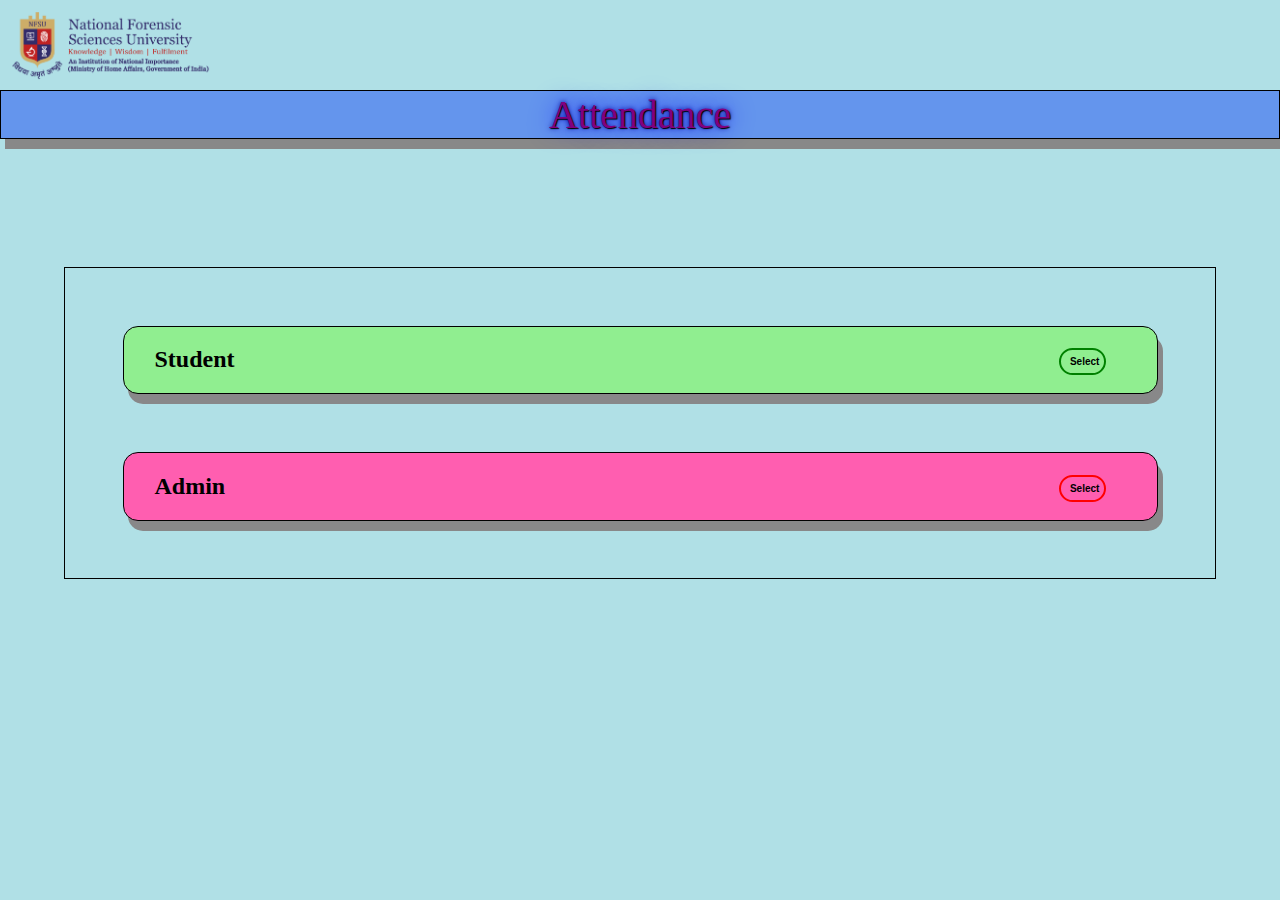
<file: Attendance-frontend/index.html>
<DOCTYPE html>
  <html lang="en">

  <head>
    <meta charset="UTF-8">
    <meta http-equiv="X-UA-Compatible" content="IE=edge">
    <meta name="viewport" content="width=device-width, initial-scale=1.0">
    <styles>
      <link rel="stylesheet" type="text/css" href="Index.css">
    </styles>
    <script language="JavaScript" type="text/javascript" src="Index.js">
    </script>
    <title>Document</title>
  </head>

  <body>
    <div class="logo">
      <a href="https://www.nfsu.ac.in/" target="_blank">
        <img class="logo" src="image/nfsu.png" alt="The logo of NFSU" width="width" height="height">
      </a>
    </div>
    <div class="strip">
      <h1 class="strip">Attendance</h1>
    </div>
    <div class="stage">
      <div class="select student">
        <h2 class="select">Student &nbsp;
          <a href="student.html">
            <button class="select student" type="button" onclick="student()">
              <p class="blink">Select</p>
            </button>
          </a>
        </h2>
      </div>
      <div class="select admin">
        <h2 class="select">Admin &nbsp;
          <button class="select admin" type="button" onclick="admin()">
            <p class="blink">Select</p>
          </button>
        </h2>
      </div>
    </div>
  </body>

  </html>
</file>
<file: Attendance-frontend/Index.css>
html, body
{
  height: 100%;
  width: 100%;
  background-color: powderblue;
  margin-left: 0%;
  margin-top: 0%;
}
img.logo 
{
  width: 200px;
  object-fit: cover;
  float: left;
  margin-left: 10px;
  margin-top: 10px;
}
div.logo 
{
  width:100%;
  height:90px;
  /*border:1px solid #000;*/
}
h1.strip
{
  text-align: center;
  color: purple;
  padding-left: 0%;
  padding-bottom: 0%;
  font-style: normal;
  font-weight: normal;
  margin-top:0%;
  margin-bottom:0%;
  font-size: 40px;
  font-family: "Comic Sans MS", "Comic Sans", normal;
  text-shadow: 1px 1px 1px black, 0 0 25px blue, 0 0 5px darkblue;
}
div.strip 
{
  /*width:500px;
  height:100px;*/
  border:1px solid #000;
  background-color:cornflowerblue;
  box-shadow: 5px 10px #888888;
}
div.stage
{
  border:1px solid #000;
  margin-left:5%;
  margin-right:5%;
  margin-top:10%;
}
div.select
{
  border:1px solid #000;
  margin-left:5%;
  margin-right:5%;
  margin-top:5%;
  margin-bottom:5%;
  border-radius: 15px;
  box-shadow: 5px 10px  #888889;
}
div.student
{
  background-color: lightgreen;
}
div.admin
{
  background-color: #ff5eb0;
}
h2.select
{
  margin-left:3%;
}
button.select
{
  float: right;
  align: centre;
  border: none;
  color: powderblue;
  padding: 2px 2px;
  text-align: center;
  text-decoration: none;
  display: inline-block;
  font-size: 10px;
  margin: 2px 2px;
  cursor: pointer;
  margin-right:5%;
  border-radius: 15px;
  transition-duration: 0.4s;
  height:"height";
  width:"width";
}
button.student
{
  border:2px solid green;
  background-color: lightgreen;
  box-shadow: #004400;
}
button.admin
{
  border:2px solid red;
  background-color: #ff5eb0;
  box-shadow: darkred;
}
button.student:hover
{
  background-color: green;
}
button.admin:hover
{
  background-color: red;
}
button.student:active
{
  background-color: green;
  box-shadow: 0 5px #004400;
  transform: translateY(4px);
}
button.admin:active
{
  background-color: red;
  box-shadow: 0 5px darkred;
  transform: translateY(4px);
}
p.blink 
{
  animation: blinker 1s linear infinite;
  color: black;
  margin-top:5%;
  margin-bottom:5%;
  margin-left:5%;
  margin-right:5%;
  padding: 2px 5px;
  font-weight: bold;
}
@keyframes blinker 
{
  50% 
  {
    opacity: 0;
  }
}
</file>
